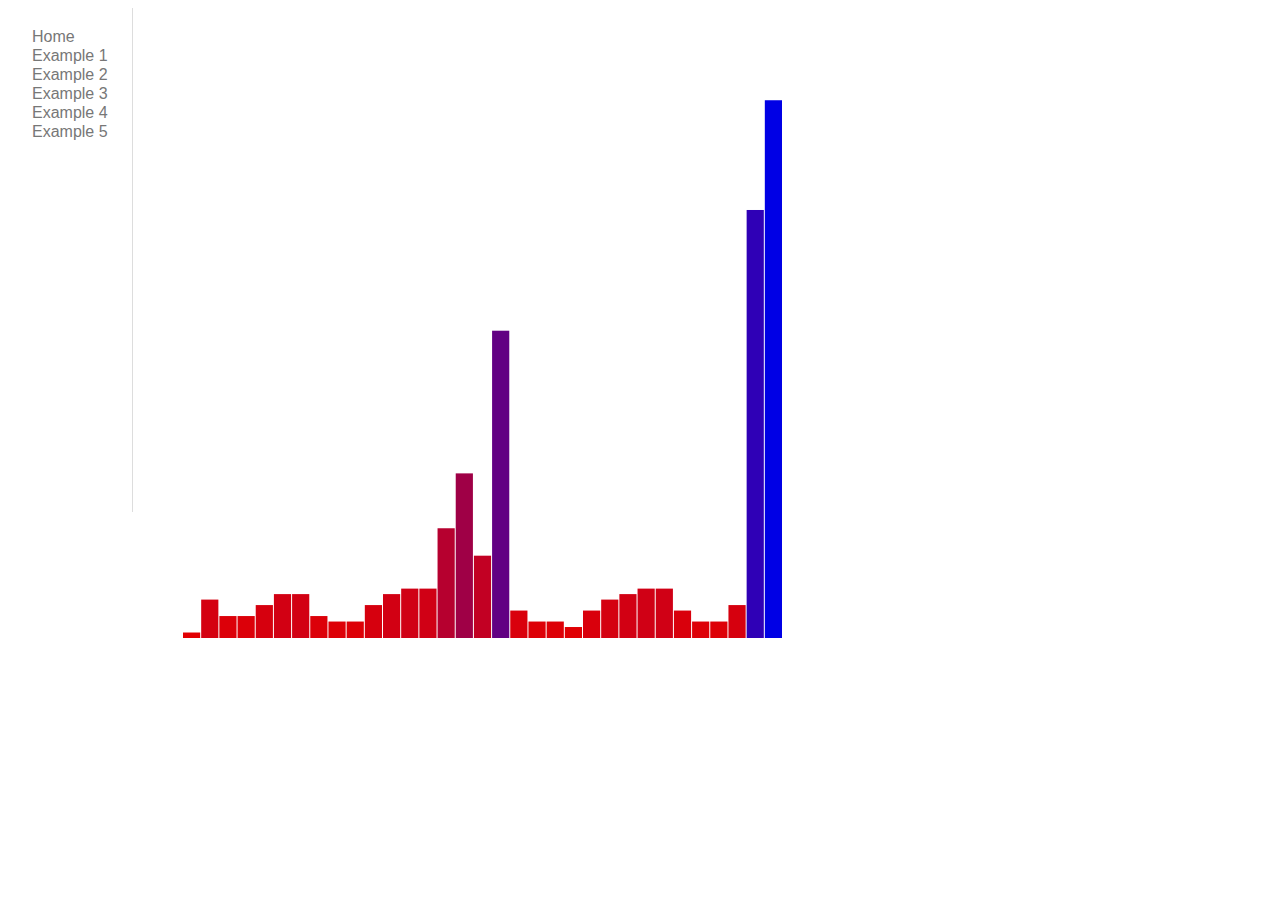
<file: d3-1.html>
<!doctype html>
<html>

<head>
<title>Example 1</title>
<script src="d3.js" type="text/javascript">
</script>
<link rel="stylesheet" type="text/css" href="style.css">
<script src="jquery-2.1.1.min.js" type="text/javascript"></script>

</head>

<body>
<div class="left-div">
<ul>
	<li><a href="index.html">Home</a></li>
	<li><a href="d3-1.html">Example 1</a></li>
	<li><a href="d3-2.html">Example 2</a></li>
	<li><a href="d3-3.html">Example 3</a></li>
	<li><a href="d3-4.html">Example 4</a></li>
	<li><a href="d3-5.html">Example 5</a></li>
</ul>
</div>
<div class="right-div">
<script type="text/javascript">

	var d_height = 600;
	var d_width = 600;

	var dataArray = [1,7,4,4,6,8,8,4,3,3,6,8,9,9,20,30,15,56,5,3,3,2,5,7,8,9,9,5,3,3,6,78,98];

	/*dataArray.sort(function(a,b){
		return a - b;
		});*/

	var maxHeight = d3.max(dataArray);

	var heightScale = d3.scale.linear()
							.domain([0,maxHeight])
							.range([0,600]);

	var colorScale = d3.scale.linear()
								.domain([0,maxHeight])
								.range(['red','blue']);

	var canvas = d3.select(".right-div")
						.append("svg")
						.attr("width",d_width)
						.attr("height",d_height);


	var bars = canvas.selectAll("rect")
							.data(dataArray)
							.enter()
								.append('rect');

					bars.attr('height',0)
						.attr('y',d_height);

	var barChart = bars.transition()
								.duration(1000)
								.attr('width',d_width/dataArray.length - 1)
								.attr('height',function(d){
									return heightScale(d);
									})
								.attr('fill',function(d){
									return colorScale(d);
								})
								.attr('x', function(d,i){
									return i*(d_width/dataArray.length);
								} )
								.attr('y', function(d){
									return d_height - heightScale(d);
								});


</script>
</div>
</body>

</html>
</file>
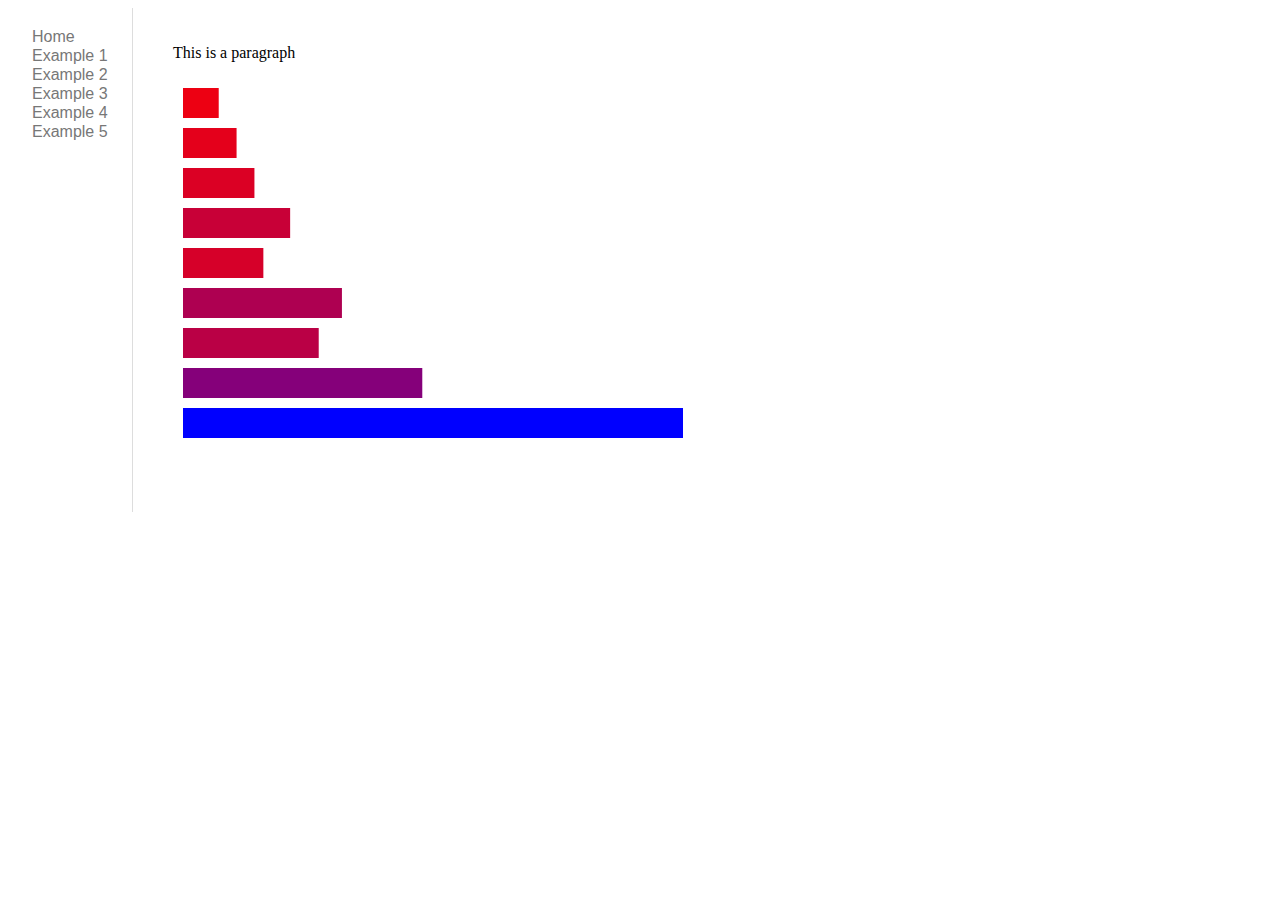
<file: d3-2.html>
<!doctype html>
<html>

<head>
<title>Example 2</title>
<script src="d3.js" type="text/javascript">
</script>
<link rel="stylesheet" type="text/css" href="style.css">
<script src="jquery-2.1.1.min.js" type="text/javascript"></script>

</head>


<body>
<div class="left-div">
<ul>
	<li><a href="index.html">Home</a></li>
	<li><a href="d3-1.html">Example 1</a></li>
	<li><a href="d3-2.html">Example 2</a></li>
	<li><a href="d3-3.html">Example 3</a></li>
	<li><a href="d3-4.html">Example 4</a></li>
	<li><a href="d3-5.html">Example 5</a></li>
</ul>
</div>
<div class="right-div">
<p>
This is a paragraph
</p>
<script>

var dataArray = [20, 30, 40, 60, 45, 89, 76, 134, 280];
var width = 500;
var height = 800;

var widthScale = d3.scale.linear()
					.domain([0,280])
					.range([0,width]);

var color = d3.scale.linear()
				.domain([0,280])
				.range(["red","blue"]);

var canvas = d3.select(".right-div")
				.append("svg")
				.attr("width",500)
				.attr("height",800);
				
var bars = canvas.selectAll("rect")
				 .data(dataArray)
				 .enter()
				 	.append("rect")
					.attr("width",function(d){return widthScale(d);})
					.attr("height",30)
					.attr("fill",function(d){return color(d);})
					.attr("y",function(d,i){return i = i*40;});
</script>
</div>
</body>
</html>
</file>
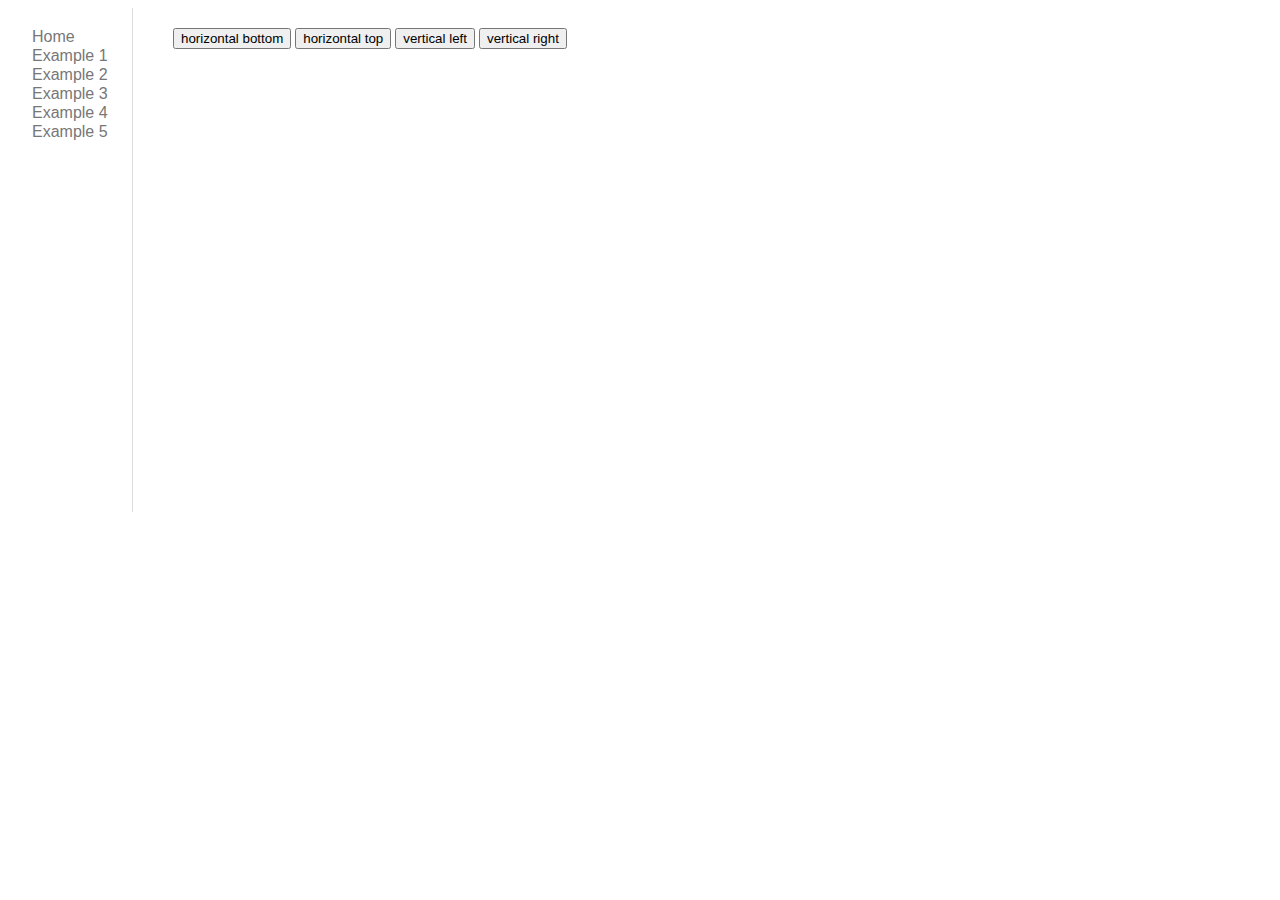
<file: d3-3.html>
<!doctype html>
<html>

<head>
<title>Example 3</title>
<script src="d3.js" type="text/javascript">
</script>
<link rel="stylesheet" type="text/css" href="style.css">
<script src="jquery-2.1.1.min.js" type="text/javascript"></script>

</head>

<body>
<div class="left-div">
<ul>
	<li><a href="index.html">Home</a></li>
	<li><a href="d3-1.html">Example 1</a></li>
	<li><a href="d3-2.html">Example 2</a></li>
	<li><a href="d3-3.html">Example 3</a></li>
	<li><a href="d3-4.html">Example 4</a></li>
	<li><a href="d3-5.html">Example 5</a></li>
</ul>
</div>
<div class="right-div">
<div class="control-group">
    <button onclick="renderAll('bottom')">
        horizontal bottom
    </button>
    <button onclick="renderAll('top')">
        horizontal top
    </button>
    <button onclick="renderAll('left')">
        vertical left
    </button>
    <button onclick="renderAll('right')">
        vertical right
    </button>
</div>

<script type="text/javascript">
    var height = 500, 
        width = 500, 
        margin = 25,
        offset = 50,
        axisWidth = width - 2 * margin,
        svg;
    
    function createSvg(){ // <-A
         svg = d3.select(".right-div").append("svg") // <-B
            .attr("class", "axis") // <-C
            .attr("width", width)
            .attr("height", height);
    }
    
    function renderAxis(scale, i, orient){
        var axis = d3.svg.axis() // <-D
            .scale(scale) // <-E
            .orient(orient) // <-F
            .ticks(5); // <-G
        
        svg.append("g")        
            .attr("transform", function(){ // <-H
                if(["top", "bottom"].indexOf(orient) >= 0)
                    return "translate("+margin+","+i*offset+")";
                else
                    return "translate("+i*offset+", "+margin+")";
            })
            .call(axis); // <-I
    }
    
    function renderAll(orient){
        if(svg) svg.remove();
        
        createSvg();
        renderAxis(d3.scale.linear()
                    .domain([0, 1000])
                    .range([0, axisWidth]), 1, orient);
        renderAxis(d3.scale.pow()
                    .exponent(2)
                    .domain([0, 1000])
                    .range([0, axisWidth]), 2, orient);
        renderAxis(d3.time.scale()
                    .domain([new Date(2012, 0, 1), new Date()])
                    .range([0, axisWidth]), 3, orient);
    }
</script>
</div>
</body>

</html>
</file>
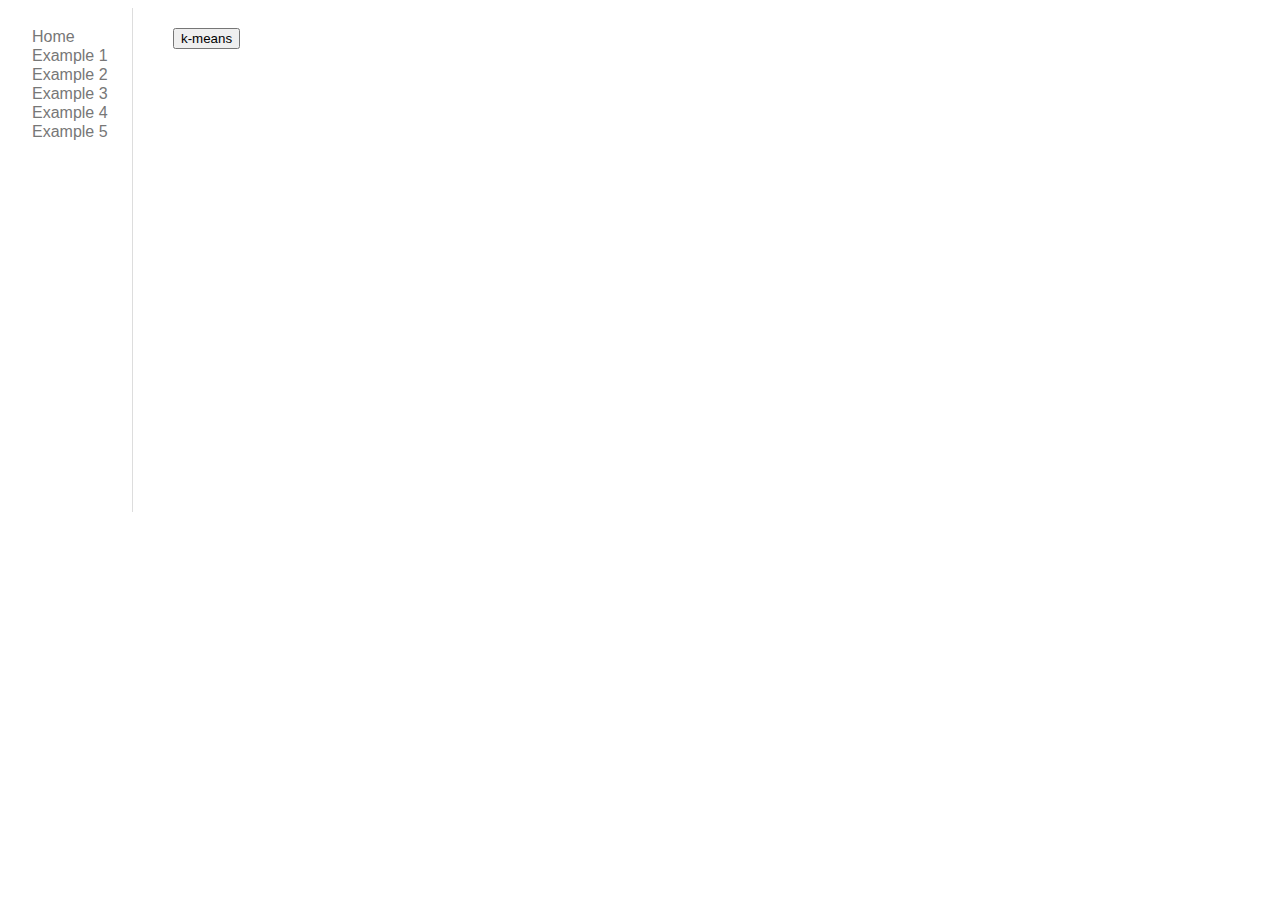
<file: d3-4.html>
<!doctype html>
<html>

<head>
<title>Example 4</title>
<script src="d3.js" type="text/javascript"></script>
<link rel="stylesheet" type="text/css" href="style.css">

<script src="jquery-2.1.1.min.js" type="text/javascript"></script>
<script src="k-means/clusterfck.js" type="text/javascript"></script>
<script src="CustomTooltip.js" type="text/javascript"></script>

</head>

<body>
<div class="left-div">
<ul>
  <li><a href="index.html">Home</a></li>
  <li><a href="d3-1.html">Example 1</a></li>
  <li><a href="d3-2.html">Example 2</a></li>
  <li><a href="d3-3.html">Example 3</a></li>
  <li><a href="d3-4.html">Example 4</a></li>
  <li><a href="d3-5.html">Example 5</a></li>
</ul>
</div>
<div class="right-div">
<div class="kmeans">
  <input type="button" class="kmeans-button" data-k="165" name="k-means" value="k-means" />
  <div id="clusters"></div>
</div>
<script src="bubbleChart.js" type="text/javascript"></script>
<script type="text/javascript">
var margin = { top: 10, right: 10, bottom: 10, left: 10 },
    width = 960 - margin.left - margin.right,
    height = 640 - margin.top - margin.bottom;

  function decimalAdjust(type, value, exp) {
    // If the exp is undefined or zero...
    if (typeof exp === 'undefined' || +exp === 0) {
      return Math[type](value);
    }
    value = +value;
    exp = +exp;
    // If the value is not a number or the exp is not an integer...
    if (isNaN(value) || !(typeof exp === 'number' && exp % 1 === 0)) {
      return NaN;
    }
    // Shift
    value = value.toString().split('e');
    value = Math[type](+(value[0] + 'e' + (value[1] ? (+value[1] - exp) : -exp)));
    // Shift back
    value = value.toString().split('e');
    return +(value[0] + 'e' + (value[1] ? (+value[1] + exp) : exp));
  }

  // Decimal round
  if (!Math.round10) {
    Math.round10 = function(value, exp) {
      return decimalAdjust('round', value, exp);
    };
  }



   

$(document).ready(function() {
  
  function species(rows){
    if(rows=='Iris-setosa'){
      return '1';
    }else if(rows=='Iris-versicolor'){
      return '2';
    }else{
      return '3';
    }
  }

d3.csv("data.csv", function(error, rows) {
  console.log(rows[0]);
  var csvArr = Object.keys(rows[0]);

  for(i=0;i<csvArr.length-1;i++){
  rows.forEach(function(d){
    d[csvArr[i]] = +d[csvArr[i]];
    });
  }

  rows.forEach(function(d){
    d[csvArr[csvArr.length-1]] = +d[csvArr[csvArr.length-1]];

  });
 
  var arr = [];

  rows.forEach(function(d){

    var inArr = [];
    for (var i in d) {
    inArr.push(d[i]);
  }
      arr.push(inArr);
  });
  


  $(".kmeans-button").click(function() {
     

     var k = $(this).attr("data-k"); // $.data() returned undefined
     $("#clusters").empty().append("<div>calculating distances...</div>");
     $("svg").remove();
     
     kmeans.clusterColors(arr, k);
         
  });


  var kmeans = {
     clusterColors: function(colors, k) {
        var worker = new Worker("./kmeans-worker.js");
       
        worker.onmessage = function(event) {
        var clusters = event.data.clusters;

        var rowArr = Object.keys(rows[0]);
       
      var clusterArr = [];

    for(i=0;i<clusters.length;i++){
        clusterArr[i] = [];
        for(j=0;j<clusters[i].length;j++){
            clusterArr[i][j] = {};
            for(k=0;k<clusters[i][j].length;k++){
                
                clusterArr[i][j][rowArr[k]] = clusters[i][j][k];
            }
        }
    }
         
      var custom_bubble_chart = (function(d3, CustomTooltip) {
    "use strict";
   
  
      var width = 940,
          height = 600,
          tooltip = CustomTooltip("Iris_tooltip", 240),
          layout_gravity = -0.01,
          damper = 0.1,
          nodes = [],
          vis, force, circles, radius_scale;
     
      var center = {x: width / 2, y: height / 2};

      var fill_color = d3.scale.linear()
                .domain([0,1])
                .range(["red","blue"]);

  
 function custom_chart(clusterArr) {
    clusterArr.forEach(function(d){
        var avg_data = {};
        rowArr.forEach(function(property){
          var avg=0;
          var sum=0;
          d.forEach(function(data){
            sum += parseFloat(data[property]);
            avg = sum/d.length;
          });
          avg_data[property] = Math.round10(avg, -2);
        });

      
      var node = {
        id: Math.round(Math.random() * 100000000),
        radius: Math.round(d.length),
        mean: d.forEach(function(data){

        }),
        size: d.length,
        
        x: Math.random() * 900,
        y: Math.random() * 800,
        avg_data 
      };
      nodes.push(node);
    });
 
  
 
    vis = d3.select(".right-div").append("svg")
         .attr('width', width + margin.left + margin.right)
         .attr('height', height + margin.top + margin.bottom)
         .attr("id", "svg_vis");
 
    circles = vis.selectAll("circle")
              .data(nodes, function(d) { return d.id ;});
 
    circles.enter().append("circle")
      .attr("r", 0)
      .attr("fill", function(d) { return fill_color(d.avg_data.Churn) ;})
      .attr("stroke-width", 2)
      .attr("stroke", function(d) {return d3.rgb(fill_color(d.avg_data.Churn)).darker();})
      .attr("id", function(d) { return  "cluster_" + d.id; })
      .on("mouseover", function(d, i) {show_details(d, i, this);} )
      .on("mouseout", function(d, i) {hide_details(d, i, this);} );
 
      circles.transition().duration(2000).attr("r", function(d) { return d.radius; });
  }

  function charge(d) {
    return -Math.pow(d.radius, 2.0) / 8;
  }
 
  function start() {
    force = d3.layout.force()
            .nodes(nodes)
            .size([width, height]);
  }
 
  function display_group_all() {
    force.gravity(layout_gravity)
         .charge(charge)
         .friction(0.9)
         .on("tick", function(e) {
            circles.each(move_towards_center(e.alpha))
                   .attr("cx", function(d) {return d.x;})
                   .attr("cy", function(d) {return d.y;});
         });
    force.start();
  }
 
  function move_towards_center(alpha) {
    return function(d) {
      d.x = d.x + (center.x - d.x) * (damper + 0.02) * alpha;
      d.y = d.y + (center.y - d.y) * (damper + 0.02) * alpha;
    };
  }
  

  function show_details(data, i, element) {
    var avg_feature = Object.keys(data.avg_data);
    d3.select(element).attr("stroke", "black");
    var content = "<span class=\"name\">Title:</span><span class=\"value\"> " + data.id + "</span><br/>";
    avg_feature.forEach(function(d){
      content +="<span class=\"name\">"+d+":</span><span class=\"value\"> " + data.avg_data[d] + "</span><br/>";
    })
    
    content +="<span class=\"name\">Size:</span><span class=\"value\"> " + data.size + "</span>";
    tooltip.showTooltip(content, d3.event);
  }
 
  function hide_details(data, i, element) {
    d3.select(element).attr("stroke", function(d) { return d3.rgb(fill_color(d.avg_data.Churn)).darker();} );
    tooltip.hideTooltip();
  }

  var my_mod = {};
  my_mod.init = function (_data) {
    custom_chart(_data);
    start();
  };
 
  my_mod.display_all = display_group_all;

  my_mod.toggle_view = function(view_type) {
    if (view_type == 'year') {
    } else {
      display_group_all();
      }
    };
 
  return my_mod;
})(d3, CustomTooltip);

    
  custom_bubble_chart.init(clusterArr);
        custom_bubble_chart.toggle_view('all');

       if(event.data.time){
         $("<div>" + event.data.time + " ms</div>")
           .css("margin-bottom", "14px")
           .prependTo($("#clusters"));
       }
     };

     worker.onerror = function(event) {
       console.log("Worker thread error: " + event.message
             + " " + event.filename + " " + event.lineno);
     }

     worker.postMessage({
       colors: colors,/*
       frameRate: 2000,*/
       k: k
     });
   }
  }
 });
});


  


function visualizeClusters(clusters) {
  $("#clusters").empty();
  var total = 0; 
  for(var i = 0; i < clusters.length; i++) {
    var cluster = clusters[i];
    total += cluster.length;
    var width = Math.ceil(Math.sqrt(cluster.length));
    var div = $("<div class='group'></div>").appendTo("#clusters");
    var row;

    for(var j = 0; j < cluster.length; j++) {
      if(j % width == 0)
        row = $("<div class='row'></div>").appendTo(div);
      var color = cluster[j];
      color = "rgb(" + color[0] + "," + color[1] + "," + color[2] + ")";

      row.append("<div class='swatch' style='background-color: " +
        color  + "'></div>");
    }
  }
}


</script>
</div>
</body>

</html>
</file>
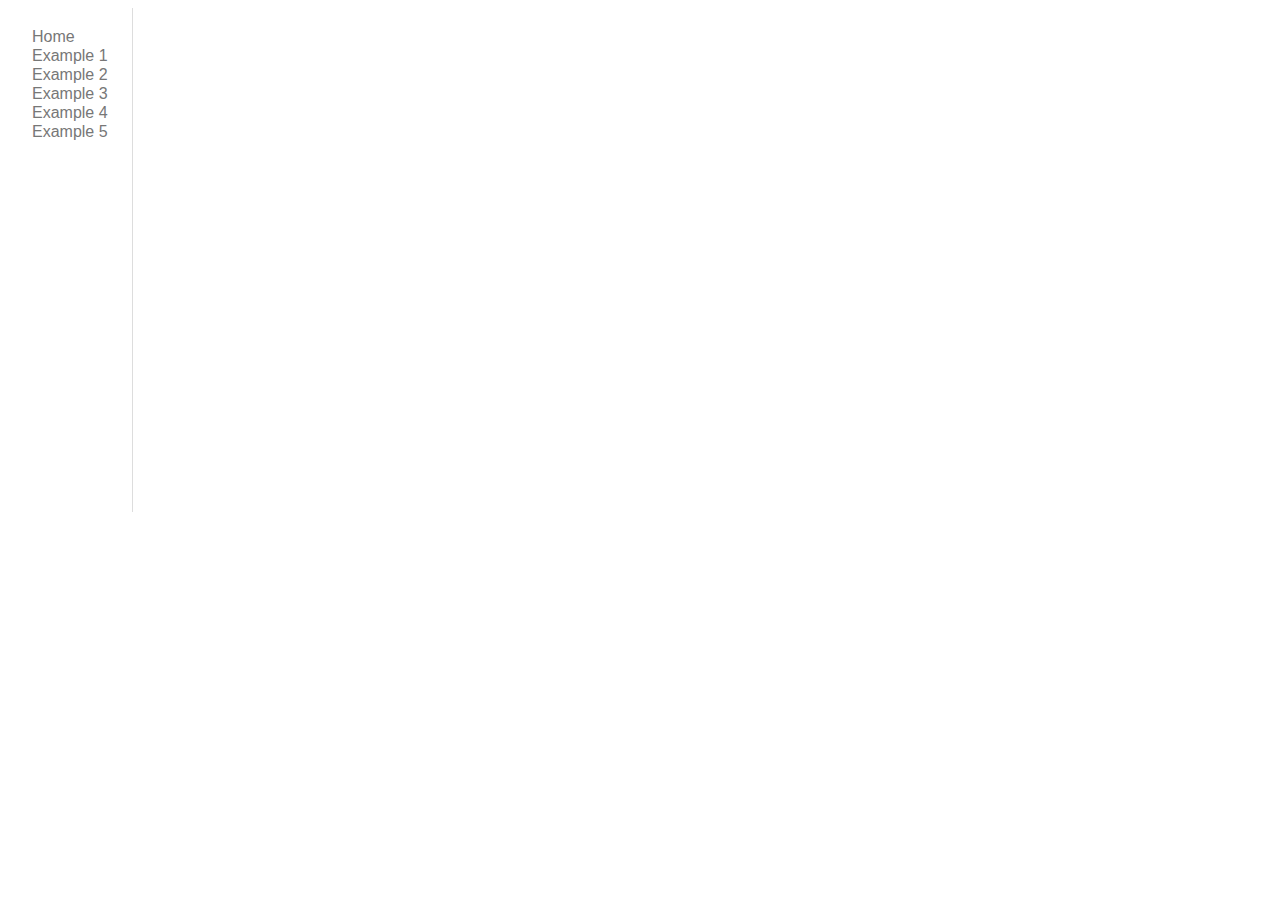
<file: d3-5.html>
<!doctype html>
<html>

<head>
<title>Example 5</title>
<script src="d3.js" type="text/javascript">
</script>
<link rel="stylesheet" type="text/css" href="style.css">
<script src="jquery-2.1.1.min.js" type="text/javascript"></script>

</head>

<body>
<div class="left-div">
<ul>
	<li><a href="index.html">Home</a></li>
	<li><a href="d3-1.html">Example 1</a></li>
	<li><a href="d3-2.html">Example 2</a></li>
	<li><a href="d3-3.html">Example 3</a></li>
	<li><a href="d3-4.html">Example 4</a></li>
	<li><a href="d3-5.html">Example 5</a></li>
</ul>
</div>
<div class="right-div">
<script src="pca.js"></script>
<script>

var margin = {top: 20, right: 20, bottom: 30, left: 40},
    width = 500 - margin.left - margin.right,
    height = 500 - margin.top - margin.bottom;

var x = d3.scale.linear()
    .range([0, width]);

var y = d3.scale.linear()
    .range([height, 0]);

var color = d3.scale.category10();

var xAxis = d3.svg.axis()
    .scale(x)
    .orient("bottom");

var yAxis = d3.svg.axis()
    .scale(y)
    .orient("left");

var svg = d3.select(".right-div").append("svg")
    .attr("width", width + margin.left + margin.right)
    .attr("height", height + margin.top + margin.bottom)
  .append("g")
    .attr("transform", "translate(" + margin.left + "," + margin.top + ")");

d3.tsv("data.csv", function(error, data) {
  matrix = [];
  data.map(function(d){
      d = d3.values(d);
      d = d.slice(0,d.length-1).map(parseFloat);
      matrix.push(d);
  });

  var pca = new PCA();
  matrix = pca.scale(matrix,true,true);
  pc = pca.pca(matrix,2);
  
  data.map(function(d,i){
      d.pc1 = pc[i][0];
      d.pc2 = pc[i][1];
  });

  x.domain(d3.extent(data, function(d) { return d.pc1; })).nice();
  y.domain(d3.extent(data, function(d) { return d.pc2; })).nice();

  svg.append("g")
      .attr("class", "x axis")
      .attr("transform", "translate(0," + height + ")")
      .call(xAxis)
    .append("text")
      .attr("class", "label")
      .attr("x", width)
      .attr("y", -6)
      .style("text-anchor", "end")
      .text("PC1");

  svg.append("g")
      .attr("class", "y axis")
      .call(yAxis)
    .append("text")
      .attr("class", "label")
      .attr("transform", "rotate(-90)")
      .attr("y", 6)
      .attr("dy", ".71em")
      .style("text-anchor", "end")
      .text("PC2")

  svg.selectAll(".dot")
      .data(data)
    .enter().append("circle")
      .attr("class", "dot")
      .attr("r", 3.5)
      .attr("cx", function(d) { return x(d.pc1); })
      .attr("cy", function(d) { return y(d.pc2); })
      .style("fill", function(d) { return color(d.species); });

  var legend = svg.selectAll(".legend")
      .data(color.domain())
    .enter().append("g")
      .attr("class", "legend")
      .attr("transform", function(d, i) { return "translate(0," + i * 20 + ")"; });

  legend.append("rect")
      .attr("x", width - 18)
      .attr("width", 18)
      .attr("height", 18)
      .style("fill", color);

  legend.append("text")
      .attr("x", width - 24)
      .attr("y", 9)
      .attr("dy", ".35em")
      .style("text-anchor", "end")
      .text(function(d) { return d; });

});

</script>
</div>
</body>

</html>
</file>
<file: style.css>
body {
	height: 100%;
}

.left-div {
	width: 120px;
	height: 500px;
	border-right: 1px #DDD solid;
	margin-right: 20px;
	padding: 2px;
	float: left;
}

.right-div {
	padding: 20px;
	width: 700px;
	height: auto;
	float: left;
}
ul {
	float: left;
	text-decoration: none;
	width: 90px;
	height: auto;
	padding: 2px;
	margin-left: 20px;
	list-style: none;
}

ul li {
	clear: right;
	margin-bottom: 1px;
	font-family: arial;
}

ul li a {
	text-decoration: none;
	color: #777;	
}

ul li a:hover {
	text-decoration: none;
	color: #000;	
}

rect:hover {
    fill: orange;
}


#viz {
  width: 940px;
  height: 600px;
  clear: both;
  margin-bottom: 10px;
}

footer {
  text-align: center;
}

#view_selection {
  margin-top: 10px;
}

.years {
  font-size: 21px;
  fill: #aaa;
}

.tooltip {
	position: absolute;
	top: 100px;
	left: 100px;
  -moz-border-radius:5px;
	border-radius: 5px;
  border: 2px solid #000;
	/* background: #222222; */
  background: #fff;
	opacity: .9;
	/* color: #eeeeee; */
  color: black;
	padding: 10px;
	width: 300px;
	font-size: 12px;
	z-index: 10;
}

.tooltip .title {
	font-size: 13px;
}

.tooltip .name {
  font-weight:bold;
}
      
/*.tooltip, #tooltip {
	position: absolute;
	width: 105px;
	height: auto;
	padding: 1px;
	background-color: white;
	pointer-events: none;  
}

.tooltip p, #tooltip p {
	margin: 0;
	font-family: sans-serif;
	font-size: 10px;
	line-height: 15px;
}
*/

.hidden {
	display:none;
}

.g-ESPN {
	fill: red;
}
g text{
	font-family: "arial";
	font-size: 10px;
}
.y.axis line, .y.axis path {
  fill: none;
  stroke: #000;
}


.axis {
  shape-rendering: crispEdges;
}

svg {
	padding: 10px;
}

.labelGroup {
	/*display: block;
	position:absolute;
	left:60px;
	top:10px;
	width:500px;
	height: 400px;*/
}

.group {
    float: left;
    padding: 2px 3px;
}
.row {
    clear: both;
}
.swatch {
    float: left;
    height: 2px;
    width: 2px;
}
</file>
